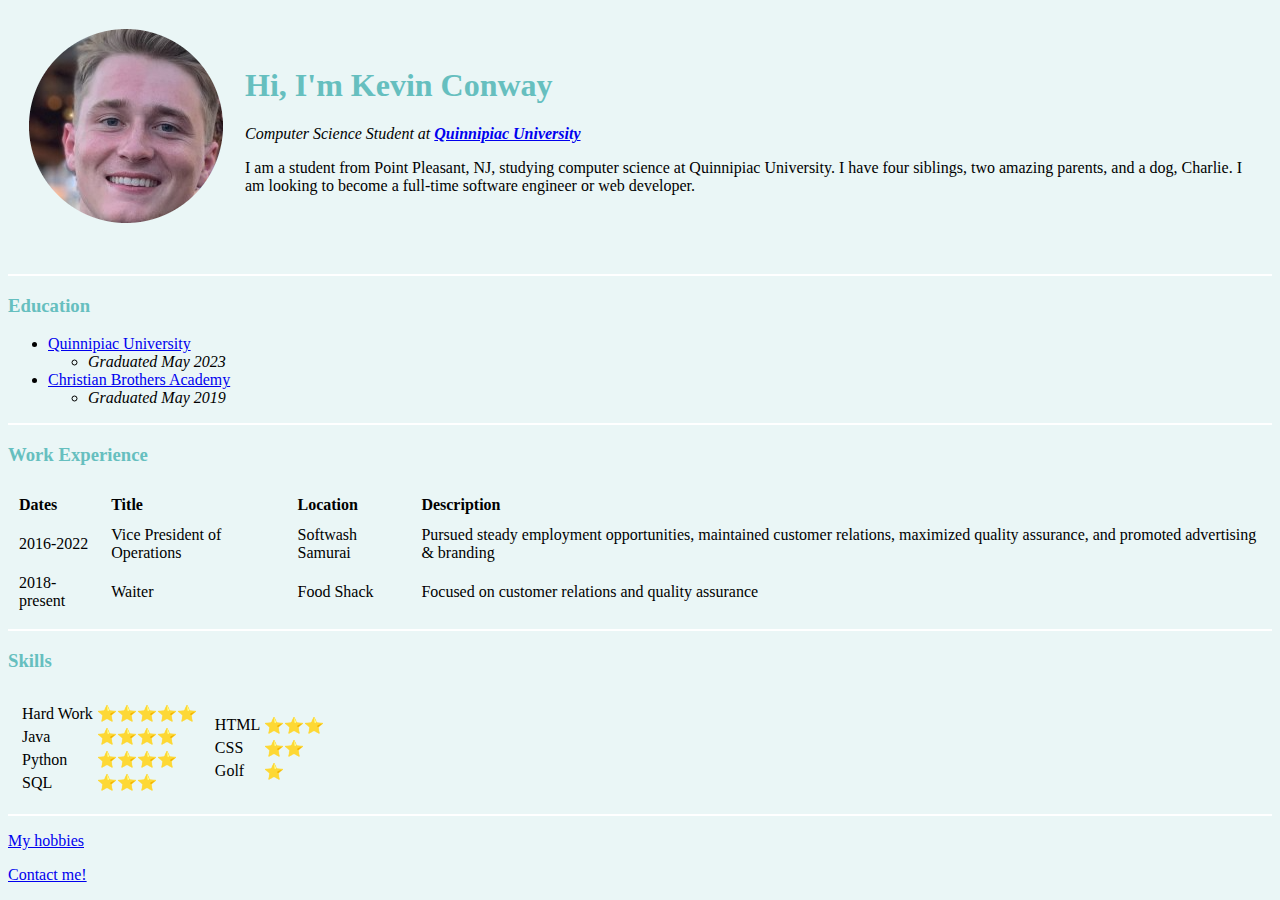
<file: index.html>
<!DOCTYPE html>

<html lang="en">
    <head>
        <meta charset="UTF-8">
        <meta name="viewport" content="width=device-width, initial-scale=1.0">
        <title>Kevin Conway's Personal Site!</title>
        <link rel="stylesheet" href="css/styles.css">
        <link rel="icon" href="favicon.ico">
    </head>
    <body>
        <table cellspacing="20">
            <tr>
                <td><img class="profilepic" src="images/linkedinmodified.png" alt="[Kevin's Profile Picture]"></td>
                <td>
                    <h1>Hi, I'm Kevin Conway</h1>
                    <p><em>Computer Science Student at <strong><a href="https://www.qu.edu/">Quinnipiac University</a></strong></em></p>
                    <p>I am a student from Point Pleasant, NJ, studying computer science at Quinnipiac University. I
                        have four siblings,
                        two amazing parents, and a dog, Charlie. I am looking to become a full-time software engineer or
                        web developer.
                    </p>
                </td>
            </tr>
        </table>
        <br>
        <hr>
        <h3>Education</h3>
        <ul>
            <li><a href="https://www.qu.edu/">Quinnipiac University</a></li>
            <ul>
                <li><em>Graduated May 2023</em></li>
            </ul>
            <li><a href="https://www.cbalincroftnj.org/">Christian Brothers Academy</a></li>
            <ul>
                <li><em>Graduated May 2019</em></li>
            </ul>
        </ul>
        <hr>
        <h3>Work Experience</h3>
        <table cellspacing="10">
            <thead>
                <tr>
                    <th>Dates</th>
                    <th>Title</th>
                    <th>Location</th>
                    <th>Description</th>
                </tr>
            </thead>
            <tbody>
                <tr>
                    <td>2016-2022</td>
                    <td>Vice President of Operations</td>
                    <td>Softwash Samurai</td>
                    <td>Pursued steady employment opportunities, maintained customer relations, maximized quality
                        assurance, and promoted advertising & branding</td>
                </tr>
                <tr>
                    <td>2018-present</td>
                    <td>Waiter</td>
                    <td>Food Shack</td>
                    <td>Focused on customer relations and quality assurance</td>
                </tr>
            </tbody>
        </table>
        <hr>
        <h3>Skills</h3>
        <table cellspacing="10">
            <tr>
                <td>
                    <table>
                        <tr>
                            <td>Hard Work</td>
                            <td>⭐⭐⭐⭐⭐</td>
                        </tr>
                        <tr>
                            <td>Java</td>
                            <td>⭐⭐⭐⭐</td>
                        </tr>
                        <tr>
                            <td>Python</td>
                            <td>⭐⭐⭐⭐</td>
                        </tr>
                        <tr>
                            <td>SQL</td>
                            <td>⭐⭐⭐</td>
                        </tr>
                    </table>
                </td>
                <td>
                    <table>
                        <tr>
                            <td>HTML</td>
                            <td>⭐⭐⭐</td>
                        </tr>
                        <tr>
                            <td>CSS</td>
                            <td>⭐⭐</td>
                        </tr>
                        <tr>
                            <td>Golf</td>
                            <td>⭐</td>
                        </tr>
                    </table>
                </td>
            </tr>
        </table>
        <hr>
        <p><a href="hobbies.html">My hobbies</a></p>
        <p><a href="contact.html">Contact me!</a></p>
    </body>
</html>
</file>
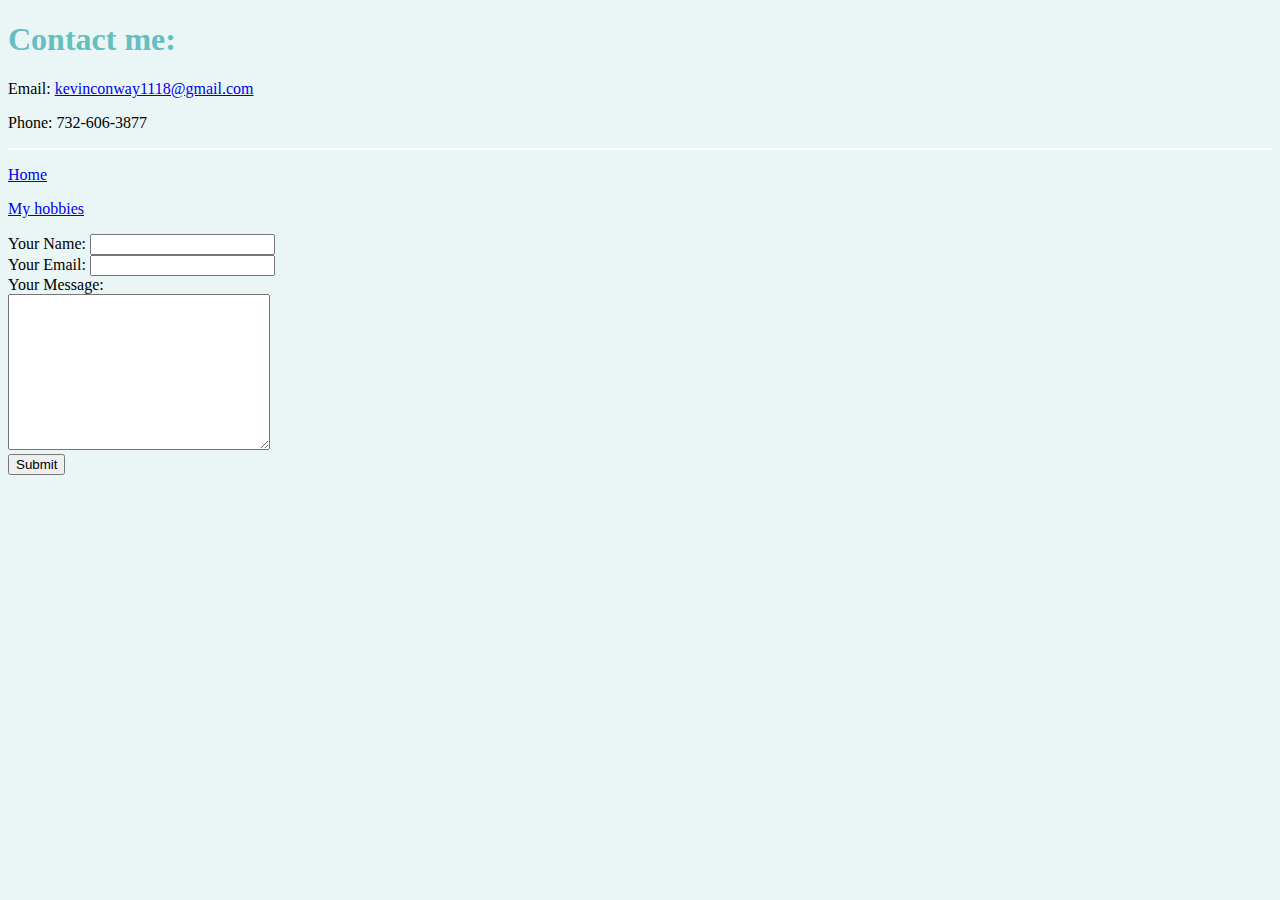
<file: contact.html>
<!DOCTYPE html>
<html lang="en">
    <head>
        <meta charset="UTF-8">
        <meta name="viewport" content="width=device-width, initial-scale=1.0">
        <title>Contact Info</title>
        <link rel="stylesheet" href="css/styles.css">
    </head>
    <body>
        <h1>Contact me:</h1>
        <p>Email: <a href="https://mail.google.com/mail/u/0/?tab=rm&ogbl#inbox?compose=GTvVlcSGKnSlhNpQsfJbsZlmGkcwMwSPsDjQBmjWBNfVxszMlctGzshQcXXsvHJSJThKnpDCmDxvX">kevinconway1118@gmail.com</a> </p>
        <p>Phone: 732-606-3877</p>
        <hr>
        <p><a href="index.html">Home</a></p>
        <p><a href="hobbies.html">My hobbies</a></p>

        <form class="" action="mailto:kevinconway1118@gmail.com" method="post" enctype="text/plain">
            <label for="">Your Name:</label>
            <input type="text" name="yourName" value="">
            <br>
            <label for="">Your Email:</label>
            <input type="email" name="yourEmail" id="">
            <br>
            <label for="">Your Message:</label>
            <br>
            <textarea name="yourMessage" id="" cols="30" rows="10"></textarea>
            <br>
            <input type="submit" name="">
        </form>
    </body>
</html>
</file>
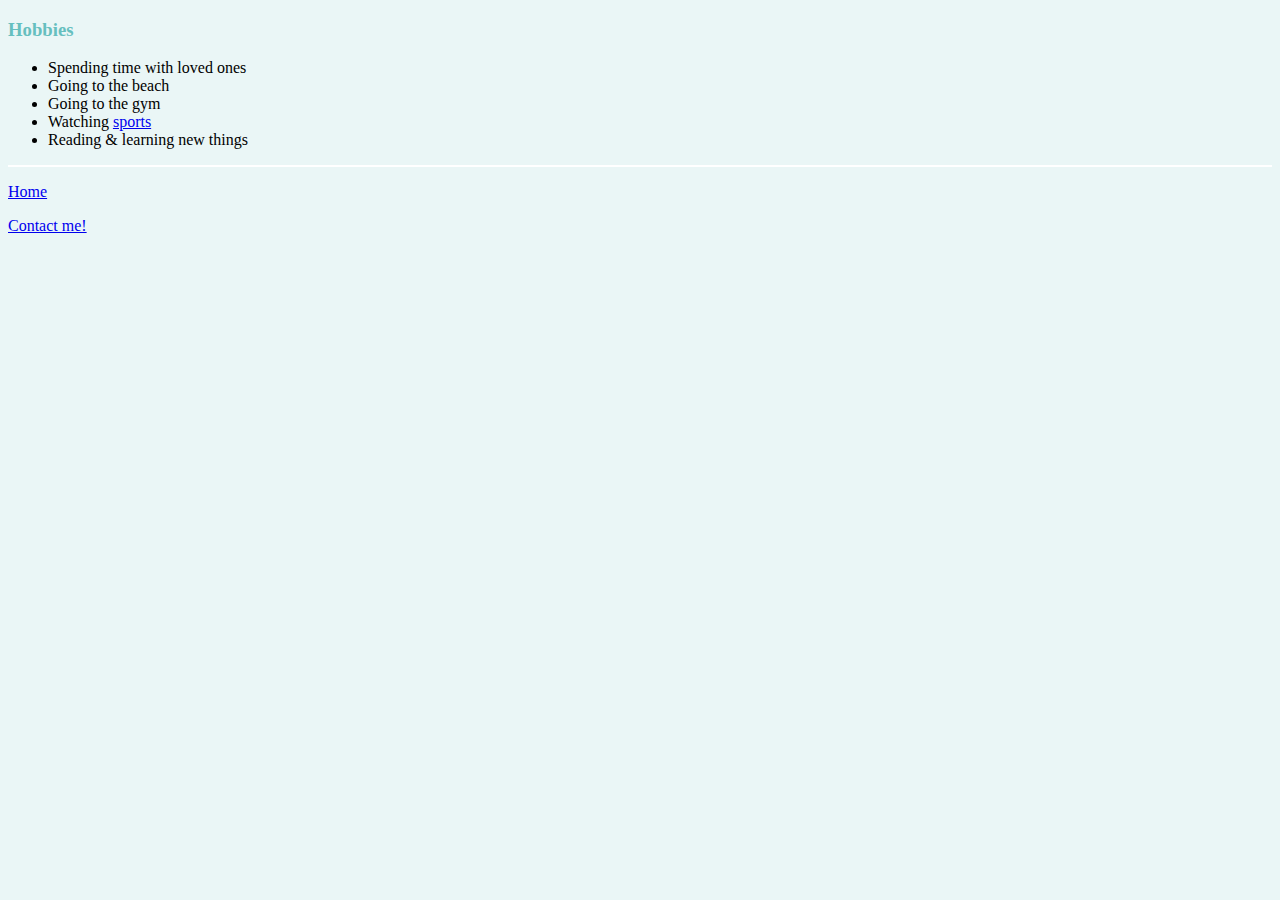
<file: hobbies.html>
<!DOCTYPE html>
<html lang="en">
    <head>
        <meta charset="UTF-8">
        <meta name="viewport" content="width=device-width, initial-scale=1.0">
        <title>My Hobbies</title>
        <link rel="stylesheet" href="css/styles.css">
    </head>
    <body>
        <h3>Hobbies</h3>
        <ul>
            <li>Spending time with loved ones</li>
            <li>Going to the beach</li>
            <li>Going to the gym</li>
            <li>Watching <a href="https://www.youtube.com/watch?v=r-6z868RWDA&ab_channel=BaseballisEverything">sports</a></li>
            <li>Reading & learning new things</li>
        </ul>
        <hr>
        <p><a href="index.html">Home</a></p>
        <p><a href="contact.html">Contact me!</a></p>
    </body>
</html>
</file>
<file: css/styles.css>
th {
    text-align: left;
}

body {
    background-color: #eaf6f6;
}

hr {
    background-color: white;
    border-style: none;
    height: 2px;
}

h1, h3 {
    color: #66bfbf;
}
</file>
